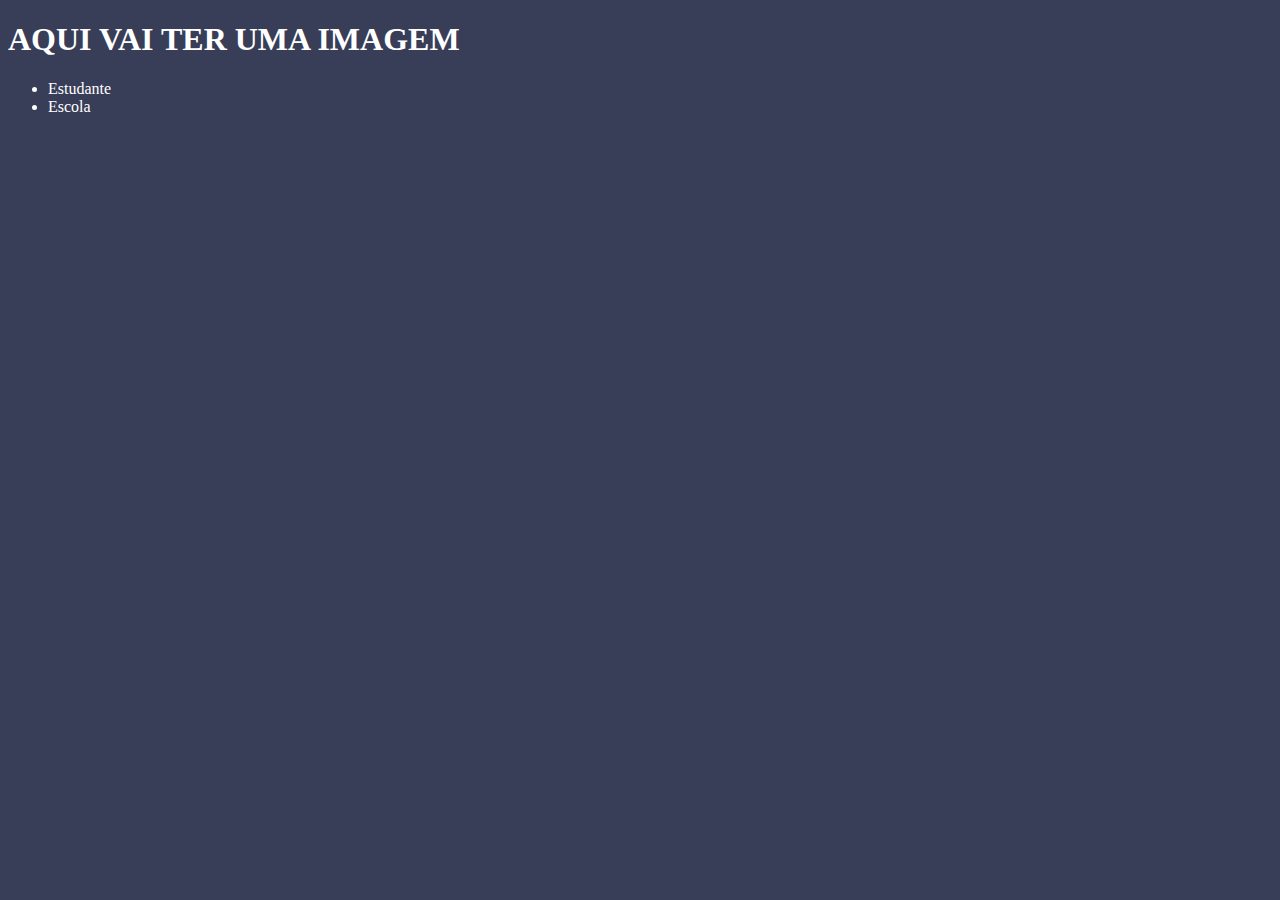
<file: index.html>
<!DOCTYPE html>
<html lang="en">
<head>
    <meta charset="UTF-8">
    <meta http-equiv="X-UA-Compatible" content="IE=edge">
    <meta name="viewport" content="width=device-width, initial-scale=1.0">
    <title>Document</title>
    <link rel="stylesheet" href="style.css">
</head>
    <header>
<h1>AQUI VAI TER UMA IMAGEM</h1>
<ul>
        <li>Estudante</li>
        <li>Escola</li>
    </ul>
    </header>
<body>
</body>
</html>
</file>
<file: style.css>
body {
background-color: #383D58;
color: white;
}
</file>
